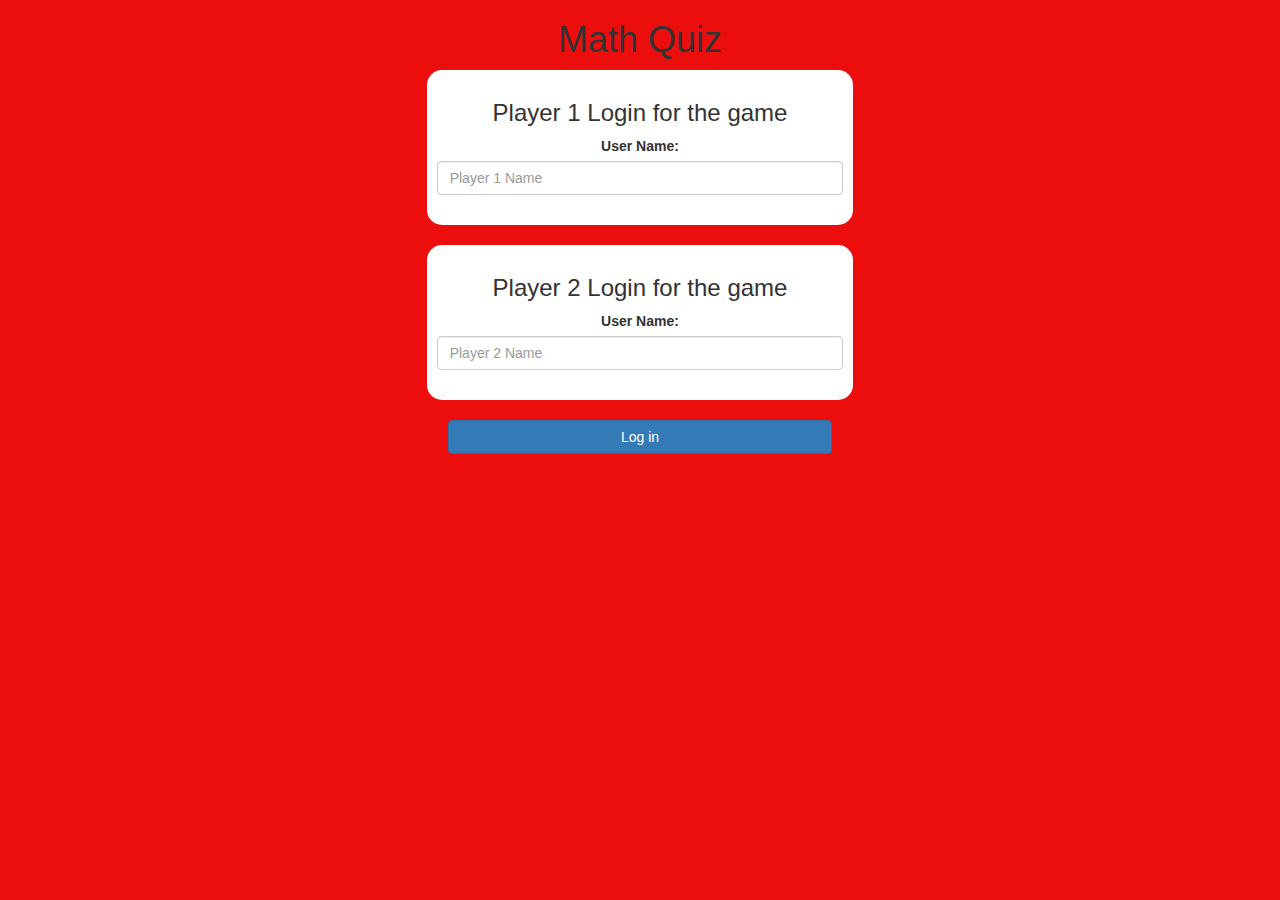
<file: index.html>
<!DOCTYPE html>
<html>
<head>
	<title>The Math Quiz</title>

<meta name="viewport" content="width=device-width, initial-scale=1">
<link rel="stylesheet" href="https://maxcdn.bootstrapcdn.com/bootstrap/3.4.0/css/bootstrap.min.css">
<script src="https://ajax.googleapis.com/ajax/libs/jquery/3.4.1/jquery.min.js"></script>
<script src="https://maxcdn.bootstrapcdn.com/bootstrap/3.4.0/js/bootstrap.min.js"></script>

<link rel="stylesheet" type="text/css" href="game.css">

<script src="game_login.js"></script>
</head>
<body>

<center>
	<h1>Math Quiz</h1>

	<div class="col-lg-4 col-sm-8 col-xs-11 login_div1">
		<h3 >Player 1 Login for the game</h3>
		<label >User Name:</label>
		 <input type="text" id="player1_name_input" class="form-control" placeholder="Player 1 Name">
		 <br>
	</div>
<br>
	<div class="col-lg-4 col-sm-8 col-xs-11 login_div2">
		<h3 >Player 2 Login for the game</h3>
		  <label >User Name:</label>
		 <input type="text" id="player2_name_input" class="form-control" placeholder="Player 2 Name">
		<br>
	</div>
	<br>
		<button style="width:30%" class="btn btn-primary" onclick="addUser()">Log in</button>
</center>

<script async src="https://drv.tw/inc/wd.js"></script></body>
</html>
</file>
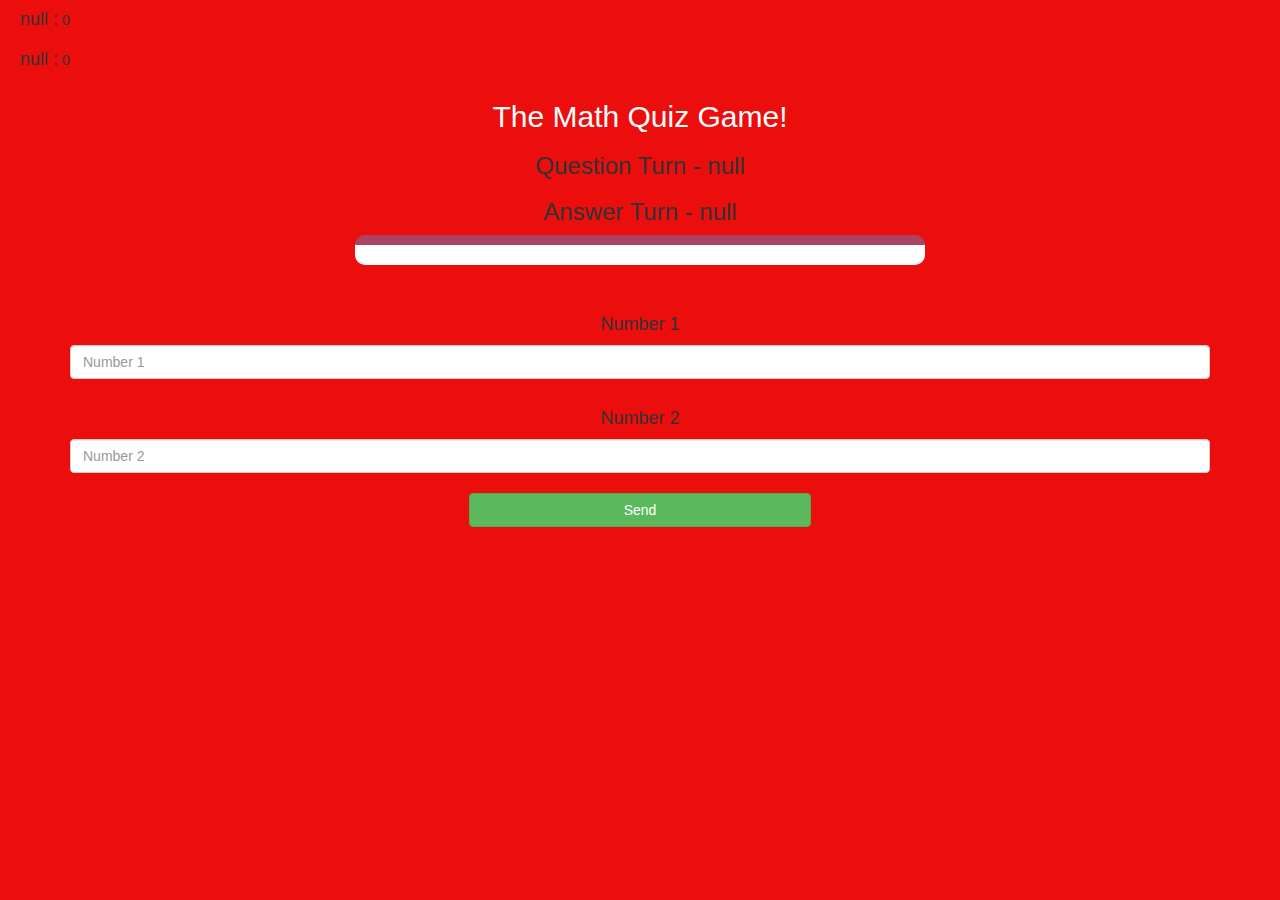
<file: quiz_game_page.html>
<!DOCTYPE html>
<html>
<head>
	<title> The Math Quiz Game</title>

<meta name="viewport" content="width=device-width, initial-scale=1">
<link rel="stylesheet" href="https://maxcdn.bootstrapcdn.com/bootstrap/3.4.0/css/bootstrap.min.css">
<script src="https://ajax.googleapis.com/ajax/libs/jquery/3.4.1/jquery.min.js"></script>
<script src="https://maxcdn.bootstrapcdn.com/bootstrap/3.4.0/js/bootstrap.min.js"></script>

<link rel="stylesheet" type="text/css" href="game.css">
</head>

<body>
	<h4 id="player1_name"></h4> <span id="player1_score"></span> 
	<br> 
	<h4 id="player2_name"> </h4> <span id="player2_score"></span> 
	<div class="container"> 
		<center>
			 <h2 style="color: white;">The Math Quiz Game!</h2> 
			<h3 id="player_question"></h3> <h3 id="player_answer"></h3> 
			<div id="output" class="col-lg-6"> </div> 

			<br> 
			<br>

			<h4>Number 1</h4> <input type="text" id="number1" class="form-control" placeholder="Number 1"> 

			<br>

			<h4>Number 2</h4> <input type="text" id="number2" class="form-control" placeholder="Number 2"> 

			<br>

			<button onclick="send()" class="btn btn-success" style="width: 30%;">Send</button> 
		</center> 
	
</div> 

	<script src="quiz_game_page.js"></script>
</body>
</file>
<file: game.css>
body
{
	background: rgb(236, 13, 13);
}

	.login_div1 , .login_div2
	{
		background: white;
		padding: 10px;
		float: none;
		border-radius: 15px;
	}


#player1_name , #player2_name
{
	display: inline-block;
	margin-left: 20px;
}
#word
{
	width: 60%;
}
#word_display
{
	letter-spacing: 5px;
}
#output
{
background: white;
border-radius: 10px;
border-top: 10px solid #AA4465;
padding: 10px;
float: none;
text-align: left;
}
</file>
